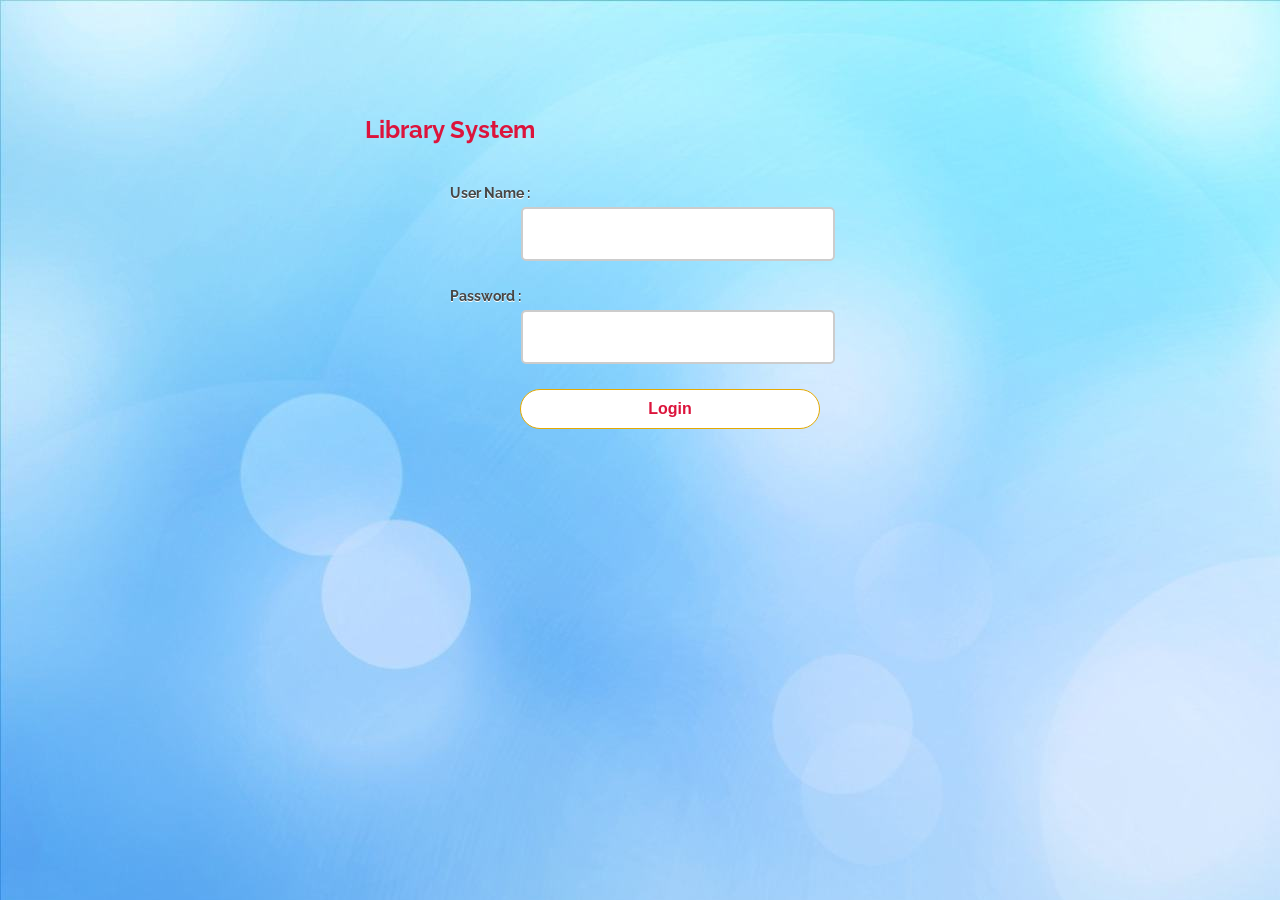
<file: www/login.html>
<!DOCTYPE html>
<html>
<head>
<meta charset="ISO-8859-1">
<title>Login</title>
<link rel="stylesheet" type="text/css" href="LoginDesign.css">
</head>
<body style="background-image: url('bg.jpg');">

<div class="container">
<div class="main">
<h2>Library System</h2><br>
<form id="form_id" method="post" name="myform">
<label>User Name :</label>
<input type="text" name="username" id="username"/>
<label>Password :</label>
<input type="password" name="password" id="password"/>
<input type="button" value="Login" id="submit" onclick="validate()"/>
</form>
</div>
</div>

<script>
var attempt = 3; // Variable to count number of attempts.
//Below function Executes on click of login button.
function validate(){
var username = document.getElementById("username").value;
var password = document.getElementById("password").value;
if ( username == "admin" && password == "admin"){
alert ("Login successfully");
window.location = "main.html"; // Redirecting to other page.
return false;
}
else{
attempt --;// Decrementing by one.
alert("You have left "+attempt+" attempt;");
//Disabling fields after 3 attempts.
if( attempt == 0){
document.getElementById("username").disabled = true;
document.getElementById("password").disabled = true;
document.getElementById("submit").disabled = true;
return false;
}
}
}
</script>

</body>
</html>
</file>
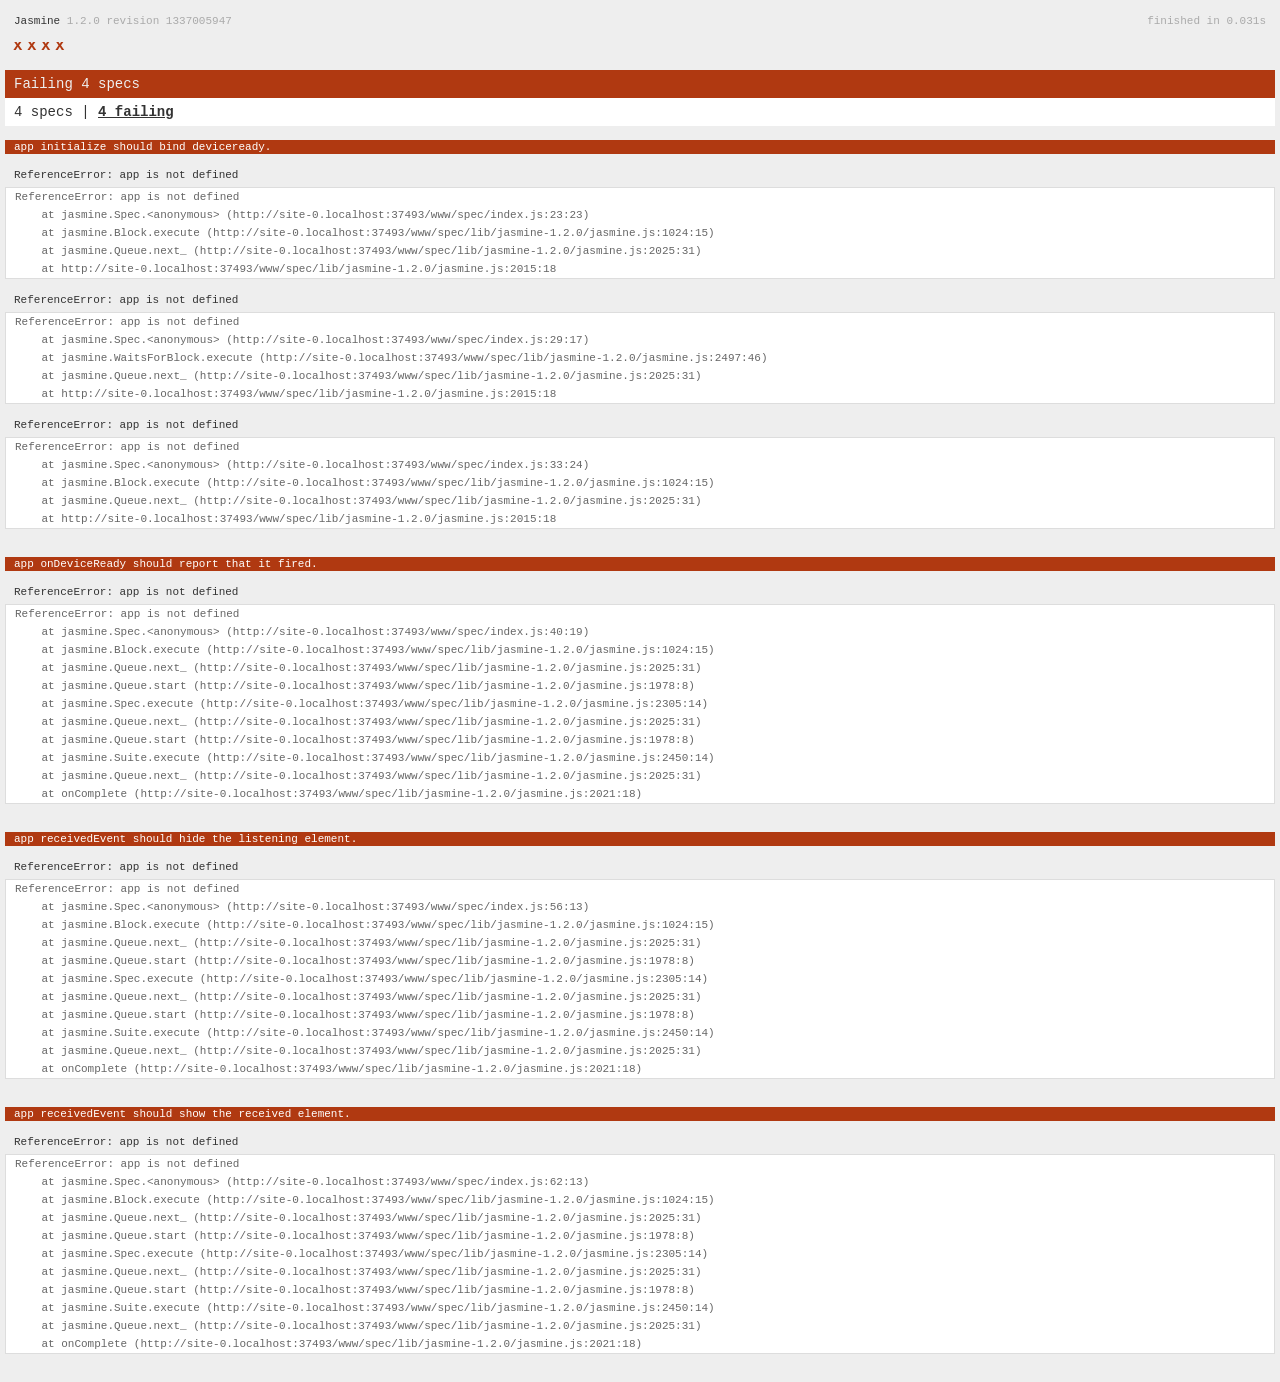
<file: www/spec.html>
<!DOCTYPE html>
<!--
    Licensed to the Apache Software Foundation (ASF) under one
    or more contributor license agreements.  See the NOTICE file
    distributed with this work for additional information
    regarding copyright ownership.  The ASF licenses this file
    to you under the Apache License, Version 2.0 (the
    "License"); you may not use this file except in compliance
    with the License.  You may obtain a copy of the License at

    http://www.apache.org/licenses/LICENSE-2.0

    Unless required by applicable law or agreed to in writing,
    software distributed under the License is distributed on an
    "AS IS" BASIS, WITHOUT WARRANTIES OR CONDITIONS OF ANY
     KIND, either express or implied.  See the License for the
    specific language governing permissions and limitations
    under the License.
-->
<html>
    <head>
        <title>Jasmine Spec Runner</title>

        <!-- jasmine source -->
        <link rel="shortcut icon" type="image/png" href="spec/lib/jasmine-1.2.0/jasmine_favicon.png">
        <link rel="stylesheet" type="text/css" href="spec/lib/jasmine-1.2.0/jasmine.css">
        <script type="text/javascript" src="spec/lib/jasmine-1.2.0/jasmine.js"></script>
        <script type="text/javascript" src="spec/lib/jasmine-1.2.0/jasmine-html.js"></script>

        <!-- include source files here... -->
        <script type="text/javascript" src="js/index.js"></script>

        <!-- include spec files here... -->
        <script type="text/javascript" src="spec/helper.js"></script>
        <script type="text/javascript" src="spec/index.js"></script>

        <script type="text/javascript">
            (function() {
                var jasmineEnv = jasmine.getEnv();
                jasmineEnv.updateInterval = 1000;

                var htmlReporter = new jasmine.HtmlReporter();

                jasmineEnv.addReporter(htmlReporter);

                jasmineEnv.specFilter = function(spec) {
                    return htmlReporter.specFilter(spec);
                };

                var currentWindowOnload = window.onload;

                window.onload = function() {
                    if (currentWindowOnload) {
                        currentWindowOnload();
                    }
                    execJasmine();
                };

                function execJasmine() {
                    jasmineEnv.execute();
                }
            })();
        </script>
    </head>
    <body>
        <div id="stage" style="display:none;"></div>
    </body>
</html>
</file>
<file: www/LoginDesign.css>
@CHARSET "ISO-8859-1";
/* Below line is used for online Google font */
@import url(http://fonts.googleapis.com/css?family=Raleway);
body{
	background-image: url(../Desktop/bg.jpg);
}
body.cr{
	background-image: url(../Desktop/crbg.jpg);
	background-repeat: no-repeat;
}
h2{
	text-align: center;
	margin-left: 120px;
	color: crimson;
}
hr{
margin: 10px -50px;
border: 0;
border-top: 1px solid #ccc;
margin-bottom: 40px;
}
div.container{
width: 900px;
height: 610px;
margin:35px auto;
font-family: 'Raleway', sans-serif;
}
div.main{
width: 300px;
padding: 10px 50px 25px;
font-family: raleway;
float:left;
margin-top:50px;
}
input[type=text],input[type=password]{
width: 100%;
height: 40px;
padding: 5px;
margin-bottom: 25px;
margin-top: 5px;
margin-left: 281px;
border: 2px solid #ccc;
color: #4f4f4f;
font-size: 16px;
border-radius: 5px;
vertical-align: middle;
}
label{
color: #464646;
text-shadow: 0 1px 0 #fff;
font-size: 14px;
font-weight: bold;
margin-left: 210px;
}
center{
font-size:40px;
}
.note{
color:blue;
align: center;
}
.valid{
color:green;
}
.back{
text-decoration: none;
border: 1px solid rgb(0, 143, 255);
background-color: rgb(0, 214, 255);
padding: 3px 20px;
border-radius: 2px;
color: black;
}
input[type=button]{
font-size: 16px;
background: white;
border: 1px solid #e5a900;
color: crimson;
border-radius: 20px;
font-weight: bold;
cursor: pointer;
width: 100%;
padding: 10px 0;
outline:none;
margin-left: 280px;
}
input[type=button]:hover{
background: lightseagreen;
}

.crbq:hover{
	color: crimson;
	background-color: white;
}
.crbq{
	color: snow;
}
.cr h1{
	color: white;
	text-align: center;
}
.cr h1:hover{
	from {background-color: white;}
    to {background-color: yellow;}
}
.res{
	opacity: 0.5;
	 width: 300px;
    height: 300px;
    background: red;
    -webkit-transition: width 2s; /* Safari */
    transition: width 2s;
}
.res:hover{
	opacity: 1;
	width: 500px;
	height: 500px;
	position: relative;
    -webkit-animation-name: example; /* Safari 4.0 - 8.0 */
    -webkit-animation-duration: 4s; /* Safari 4.0 - 8.0 */
    -webkit-animation-iteration-count: 3; /* Safari 4.0 - 8.0 */
    animation-name: example;
    animation-duration: 4s;
    animation-iteration-count: 3;
    border-radius: 50%;
}
@keyframes example {
    0%   {background-color:red; left:0px; top:0px;}
    25%  {background-color:yellow; left:200px; top:0px;}
    50%  {background-color:blue; left:200px; top:200px;}
    75%  {background-color:green; left:0px; top:200px;}
    100% {background-color:red; left:0px; top:0px;}
}
</file>
<file: www/spec/lib/jasmine-1.2.0/jasmine.css>
body { background-color: #eeeeee; padding: 0; margin: 5px; overflow-y: scroll; }

#HTMLReporter { font-size: 11px; font-family: Monaco, "Lucida Console", monospace; line-height: 14px; color: #333333; }
#HTMLReporter a { text-decoration: none; }
#HTMLReporter a:hover { text-decoration: underline; }
#HTMLReporter p, #HTMLReporter h1, #HTMLReporter h2, #HTMLReporter h3, #HTMLReporter h4, #HTMLReporter h5, #HTMLReporter h6 { margin: 0; line-height: 14px; }
#HTMLReporter .banner, #HTMLReporter .symbolSummary, #HTMLReporter .summary, #HTMLReporter .resultMessage, #HTMLReporter .specDetail .description, #HTMLReporter .alert .bar, #HTMLReporter .stackTrace { padding-left: 9px; padding-right: 9px; }
#HTMLReporter #jasmine_content { position: fixed; right: 100%; }
#HTMLReporter .version { color: #aaaaaa; }
#HTMLReporter .banner { margin-top: 14px; }
#HTMLReporter .duration { color: #aaaaaa; float: right; }
#HTMLReporter .symbolSummary { overflow: hidden; *zoom: 1; margin: 14px 0; }
#HTMLReporter .symbolSummary li { display: block; float: left; height: 7px; width: 14px; margin-bottom: 7px; font-size: 16px; }
#HTMLReporter .symbolSummary li.passed { font-size: 14px; }
#HTMLReporter .symbolSummary li.passed:before { color: #5e7d00; content: "\02022"; }
#HTMLReporter .symbolSummary li.failed { line-height: 9px; }
#HTMLReporter .symbolSummary li.failed:before { color: #b03911; content: "x"; font-weight: bold; margin-left: -1px; }
#HTMLReporter .symbolSummary li.skipped { font-size: 14px; }
#HTMLReporter .symbolSummary li.skipped:before { color: #bababa; content: "\02022"; }
#HTMLReporter .symbolSummary li.pending { line-height: 11px; }
#HTMLReporter .symbolSummary li.pending:before { color: #aaaaaa; content: "-"; }
#HTMLReporter .bar { line-height: 28px; font-size: 14px; display: block; color: #eee; }
#HTMLReporter .runningAlert { background-color: #666666; }
#HTMLReporter .skippedAlert { background-color: #aaaaaa; }
#HTMLReporter .skippedAlert:first-child { background-color: #333333; }
#HTMLReporter .skippedAlert:hover { text-decoration: none; color: white; text-decoration: underline; }
#HTMLReporter .passingAlert { background-color: #a6b779; }
#HTMLReporter .passingAlert:first-child { background-color: #5e7d00; }
#HTMLReporter .failingAlert { background-color: #cf867e; }
#HTMLReporter .failingAlert:first-child { background-color: #b03911; }
#HTMLReporter .results { margin-top: 14px; }
#HTMLReporter #details { display: none; }
#HTMLReporter .resultsMenu, #HTMLReporter .resultsMenu a { background-color: #fff; color: #333333; }
#HTMLReporter.showDetails .summaryMenuItem { font-weight: normal; text-decoration: inherit; }
#HTMLReporter.showDetails .summaryMenuItem:hover { text-decoration: underline; }
#HTMLReporter.showDetails .detailsMenuItem { font-weight: bold; text-decoration: underline; }
#HTMLReporter.showDetails .summary { display: none; }
#HTMLReporter.showDetails #details { display: block; }
#HTMLReporter .summaryMenuItem { font-weight: bold; text-decoration: underline; }
#HTMLReporter .summary { margin-top: 14px; }
#HTMLReporter .summary .suite .suite, #HTMLReporter .summary .specSummary { margin-left: 14px; }
#HTMLReporter .summary .specSummary.passed a { color: #5e7d00; }
#HTMLReporter .summary .specSummary.failed a { color: #b03911; }
#HTMLReporter .description + .suite { margin-top: 0; }
#HTMLReporter .suite { margin-top: 14px; }
#HTMLReporter .suite a { color: #333333; }
#HTMLReporter #details .specDetail { margin-bottom: 28px; }
#HTMLReporter #details .specDetail .description { display: block; color: white; background-color: #b03911; }
#HTMLReporter .resultMessage { padding-top: 14px; color: #333333; }
#HTMLReporter .resultMessage span.result { display: block; }
#HTMLReporter .stackTrace { margin: 5px 0 0 0; max-height: 224px; overflow: auto; line-height: 18px; color: #666666; border: 1px solid #ddd; background: white; white-space: pre; }

#TrivialReporter { padding: 8px 13px; position: absolute; top: 0; bottom: 0; left: 0; right: 0; overflow-y: scroll; background-color: white; font-family: "Helvetica Neue Light", "Lucida Grande", "Calibri", "Arial", sans-serif; /*.resultMessage {*/ /*white-space: pre;*/ /*}*/ }
#TrivialReporter a:visited, #TrivialReporter a { color: #303; }
#TrivialReporter a:hover, #TrivialReporter a:active { color: blue; }
#TrivialReporter .run_spec { float: right; padding-right: 5px; font-size: .8em; text-decoration: none; }
#TrivialReporter .banner { color: #303; background-color: #fef; padding: 5px; }
#TrivialReporter .logo { float: left; font-size: 1.1em; padding-left: 5px; }
#TrivialReporter .logo .version { font-size: .6em; padding-left: 1em; }
#TrivialReporter .runner.running { background-color: yellow; }
#TrivialReporter .options { text-align: right; font-size: .8em; }
#TrivialReporter .suite { border: 1px outset gray; margin: 5px 0; padding-left: 1em; }
#TrivialReporter .suite .suite { margin: 5px; }
#TrivialReporter .suite.passed { background-color: #dfd; }
#TrivialReporter .suite.failed { background-color: #fdd; }
#TrivialReporter .spec { margin: 5px; padding-left: 1em; clear: both; }
#TrivialReporter .spec.failed, #TrivialReporter .spec.passed, #TrivialReporter .spec.skipped { padding-bottom: 5px; border: 1px solid gray; }
#TrivialReporter .spec.failed { background-color: #fbb; border-color: red; }
#TrivialReporter .spec.passed { background-color: #bfb; border-color: green; }
#TrivialReporter .spec.skipped { background-color: #bbb; }
#TrivialReporter .messages { border-left: 1px dashed gray; padding-left: 1em; padding-right: 1em; }
#TrivialReporter .passed { background-color: #cfc; display: none; }
#TrivialReporter .failed { background-color: #fbb; }
#TrivialReporter .skipped { color: #777; background-color: #eee; display: none; }
#TrivialReporter .resultMessage span.result { display: block; line-height: 2em; color: black; }
#TrivialReporter .resultMessage .mismatch { color: black; }
#TrivialReporter .stackTrace { white-space: pre; font-size: .8em; margin-left: 10px; max-height: 5em; overflow: auto; border: 1px inset red; padding: 1em; background: #eef; }
#TrivialReporter .finished-at { padding-left: 1em; font-size: .6em; }
#TrivialReporter.show-passed .passed, #TrivialReporter.show-skipped .skipped { display: block; }
#TrivialReporter #jasmine_content { position: fixed; right: 100%; }
#TrivialReporter .runner { border: 1px solid gray; display: block; margin: 5px 0; padding: 2px 0 2px 10px; }
</file>
